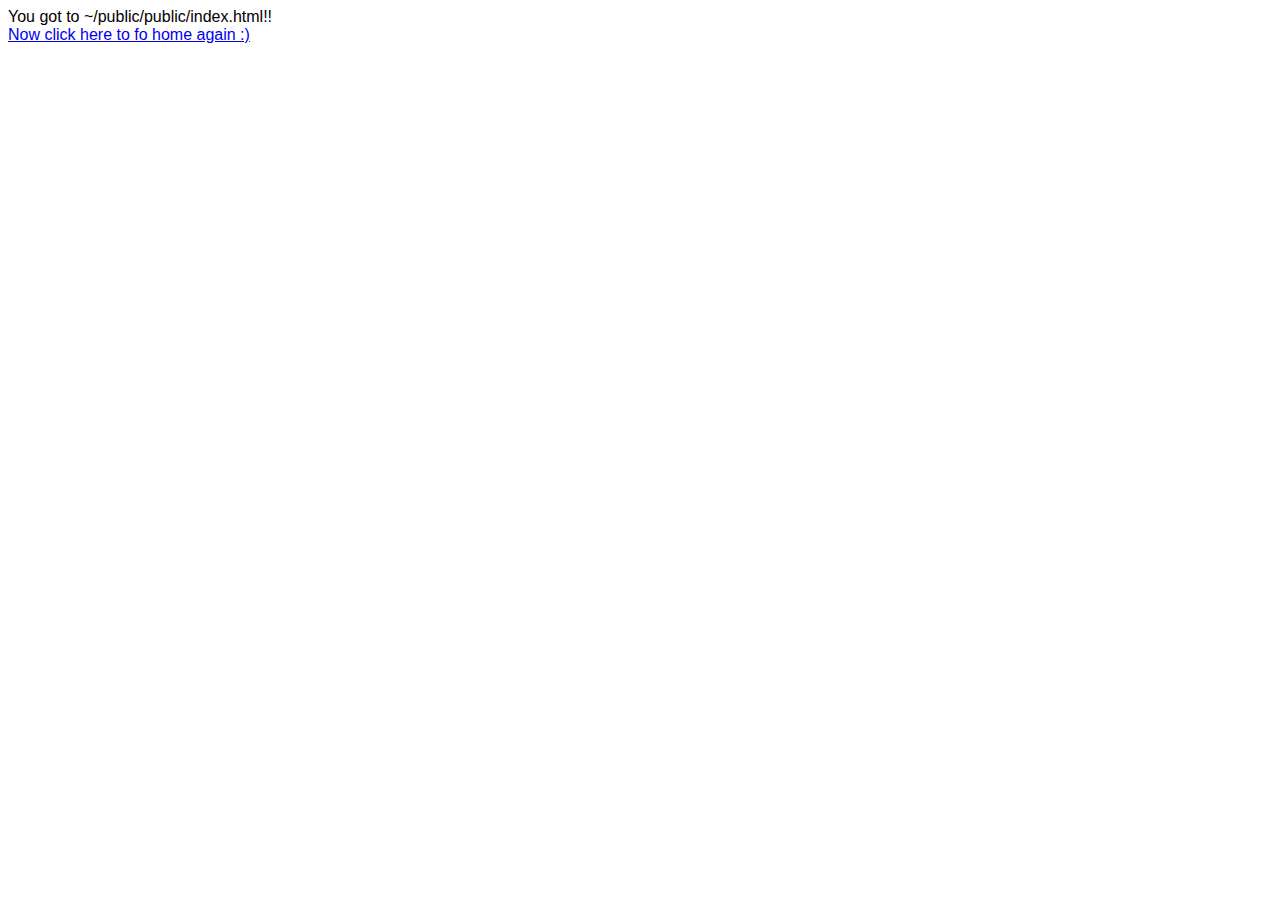
<file: UrlRewriteToPublic/UrlRewriteToPublic/public/public/index.html>
﻿<!DOCTYPE html>
<html xmlns="http://www.w3.org/1999/xhtml">
<head>
    <title></title>
    <link href="../site.css" rel="stylesheet" />
</head>
<body>
    You got to ~/public/public/index.html!!<br />
    <a href="/">Now click here to fo home again :)</a>
</body>
</html>
</file>
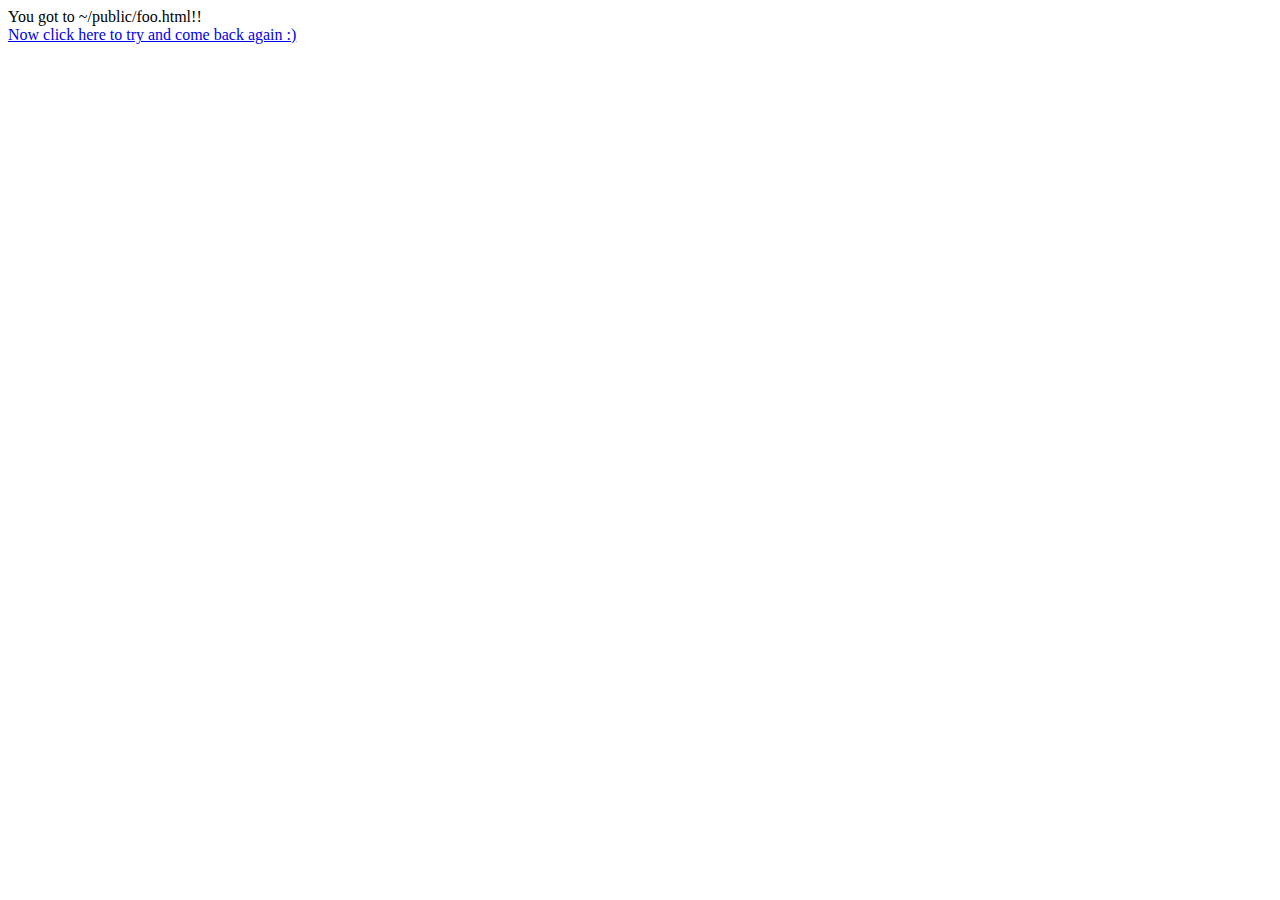
<file: UrlRewriteToPublic/UrlRewriteToPublic/public/foo.html>
﻿<!DOCTYPE html>
<html xmlns="http://www.w3.org/1999/xhtml">
<head>
    <title></title>
</head>
<body>
    You got to ~/public/foo.html!!<br />
    <a href="/">Now click here to try and come back again :)</a><br />
</body>
</html>
</file>
<file: UrlRewriteToPublic/UrlRewriteToPublic/public/site.css>
﻿body {
    font-family: Arial, 'DejaVu Sans', 'Liberation Sans', Freesans, sans-serif;
}
</file>
